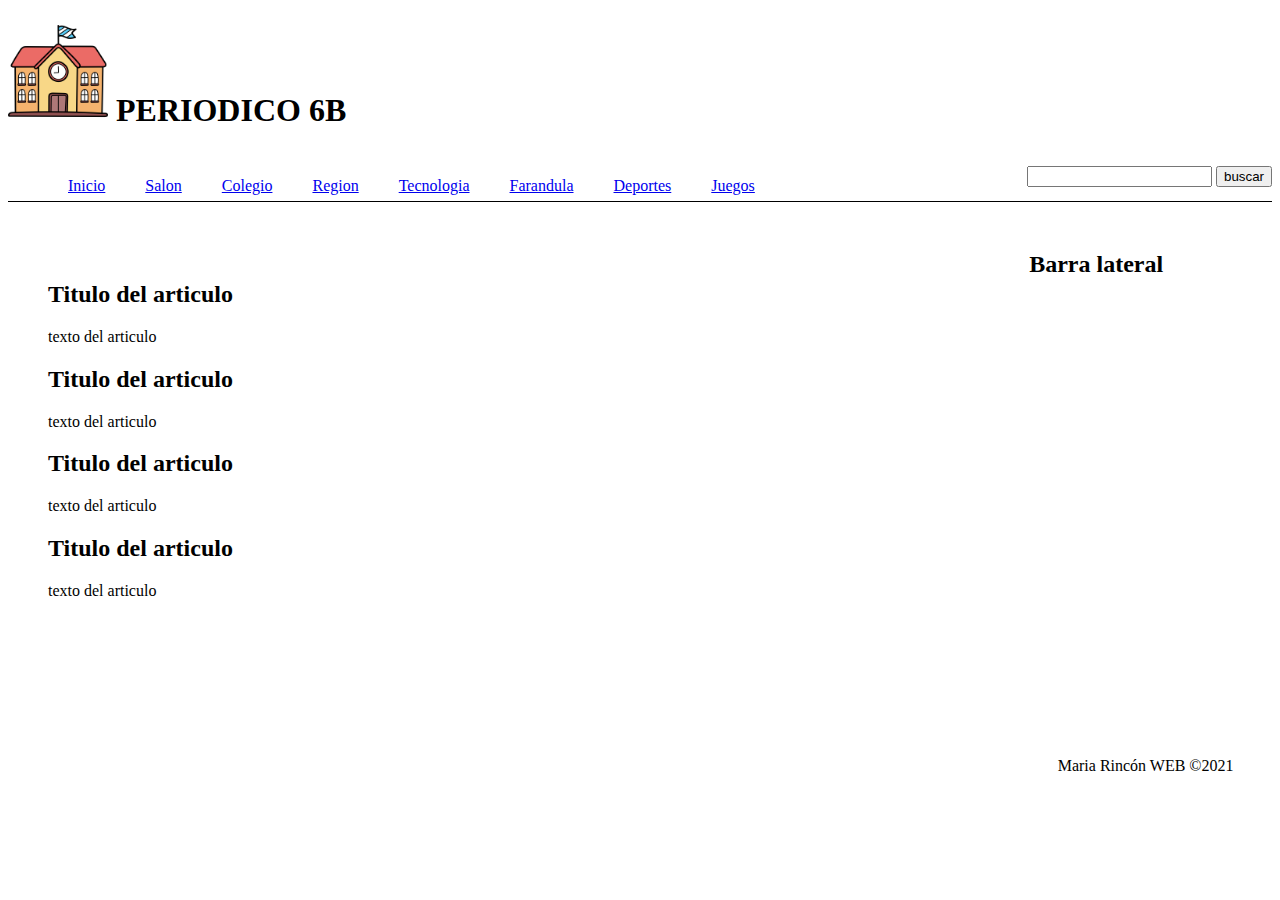
<file: index.html>
<!DOCTYPE html>
<html lang="en">

<head>
    <meta charset="UTF-8">
    <meta http-equiv="X-UA-Compatible" content="IE=edge">
    <meta name="viewport" content="width=device-width, initial-scale=1.0">
    <title>Periodico 6B</title>
    <link rel="stylesheet" href="estilo.css" />
</head>

<body>
    <div id="container">
        <header>

            <h1> <img src="img/colegio.jpg" height="100px" width="100px"> PERIODICO 6B</h1>
        </header>

        <nav>
            <ul>
                <li>
                    <a href="index.html">Inicio</a>
                </li>
                <li>
                    <a href="index.html">Salon</a>
                </li>
                <li>
                    <a href="index.html">Colegio</a>
                </li>
                <li>
                    <a href="index.html">Region</a>
                </li>
                <li>
                    <a href="index.html">Tecnologia</a>
                </li>
                <li>
                    <a href="index.html">Farandula</a>
                </li>
                <li>
                    <a href="index.html">Deportes</a>
                </li>
                <li>
                    <a href="index.html">Juegos</a>
                </li>
            </ul>
            <form>
                <input type="text">
                <input type="submit" value="buscar" />
            </form>
        </nav>
        <div class="clearfix"></div>
        <section id="content">
            <article class="article">
                <h2>Titulo del articulo</h2>
                <p>texto del articulo</p>
            </article>
            <article class="article">
                <h2>Titulo del articulo</h2>
                <p>texto del articulo</p>
            </article>
            <article class="article">
                <h2>Titulo del articulo</h2>
                <p>texto del articulo</p>
            </article>
            <article class="article">
                <h2>Titulo del articulo</h2>
                <p>texto del articulo</p>
            </article>
        </section>
        <aside>
            <h2>Barra lateral</h2>

        </aside>
        <div class="clearfix"></div>
        <footer>
            Maria Rincón WEB &copy;2021
        </footer>
    </div>


</body>

</html>
</file>
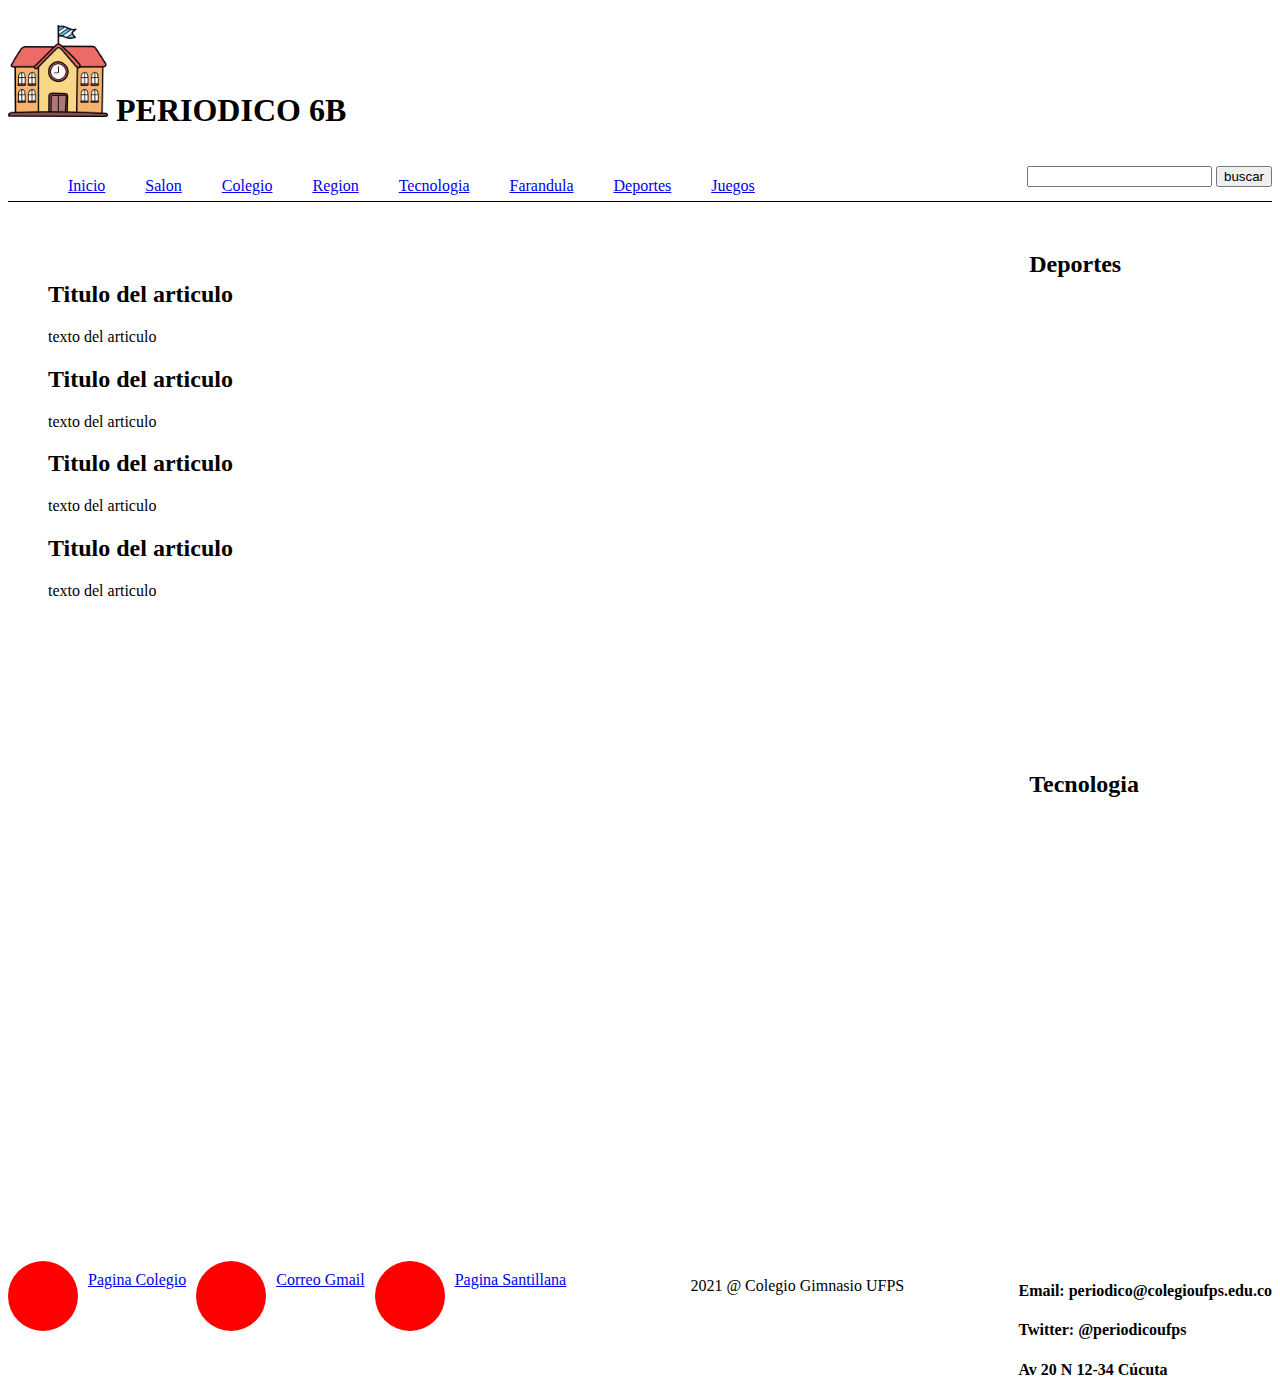
<file: indexx.html>
<!DOCTYPE html>
<html lang="en">

<head>
    <meta charset="UTF-8">
    <meta http-equiv="X-UA-Compatible" content="IE=edge">
    <meta name="viewport" content="width=device-width, initial-scale=1.0" &amp;gt;>
    <title>Periodico 6B</title>
    <link rel="stylesheet" href="estilo.css" />
</head>

<body>
    <div id="container">
        <header>

            <h1> <img src="img/colegio.jpg" height="100px" width="100px"> PERIODICO 6B</h1>
        </header>

        <nav>
            <ul>
                <li>
                    <a href="index.html">Inicio</a>
                </li>
                <li>
                    <a href="index.html">Salon</a>
                </li>
                <li>
                    <a href="index.html">Colegio</a>
                </li>
                <li>
                    <a href="index.html">Region</a>
                </li>
                <li>
                    <a href="index.html">Tecnologia</a>
                </li>
                <li>
                    <a href="index.html">Farandula</a>
                </li>
                <li>
                    <a href="index.html">Deportes</a>
                </li>
                <li>
                    <a href="index.html">Juegos</a>
                </li>
            </ul>
            <form>
                <input type="text">
                <input type="submit" value="buscar" />
            </form>
        </nav>
        <div class="clearfix"></div>
        <section id="content">
            <article class="article">
                <h2>Titulo del articulo</h2>
                <p>texto del articulo</p>
            </article>
            <article class="article">
                <h2>Titulo del articulo</h2>
                <p>texto del articulo</p>
            </article>
            <article class="article">
                <h2>Titulo del articulo</h2>
                <p>texto del articulo</p>
            </article>
            <article class="article">
                <h2>Titulo del articulo</h2>
                <p>texto del articulo</p>
            </article>
        </section>
        <aside>
            <h2>Deportes</h2>
        </aside>
        <aside>
            <h2>Tecnologia</h2>
        </aside>
        <div class="clearfix"></div>

        <div>
            <div class="circulo"></div>
            <a href="url">Pagina Colegio</a>
            <div class="circulo"></div>
            <a href="url">Correo Gmail</a>
            <div class="circulo"></div>
            <a href="url">Pagina Santillana</a>

            <div class="info">
                <h4>Email: periodico@colegioufps.edu.co</h4>
                <h4>Twitter: @periodicoufps </h4>
                <h4>Av 20 N 12-34 Cúcuta</h4>
            </div>
            <footer>
                2021 @ Colegio Gimnasio UFPS
            </footer>
        </div>

</body>

</html>
</file>
<file: estilo.css>
header {
    text-align: left;
}

nav {
    height: 50px;
    border-bottom: 1px solid black;
}

nav ul li {
    float: left;
    list-style: none;
    margin: 10px;
    line-height: 30px;
}

form {
    text-align: right;
    line-height: 50px;
}

#content {
    float: left;
    width: calc(80% - 80px);
    min-height: 500px;
    padding: 40px;
}

aside {
    float: left;
    width: calc(20% - 20px);
    min-height: 500px;
    padding: 10px;
}

a {
    float: left;
    padding: 10px;
}

.circulo {
    background: red;
    border-radius: 50px;
    float: left;
    width: 70px;
    height: 70px;
}

.info {
    float: right
}

footer {
    text-align: center;
    height: 50px;
    line-height: 50px;
}
</file>
